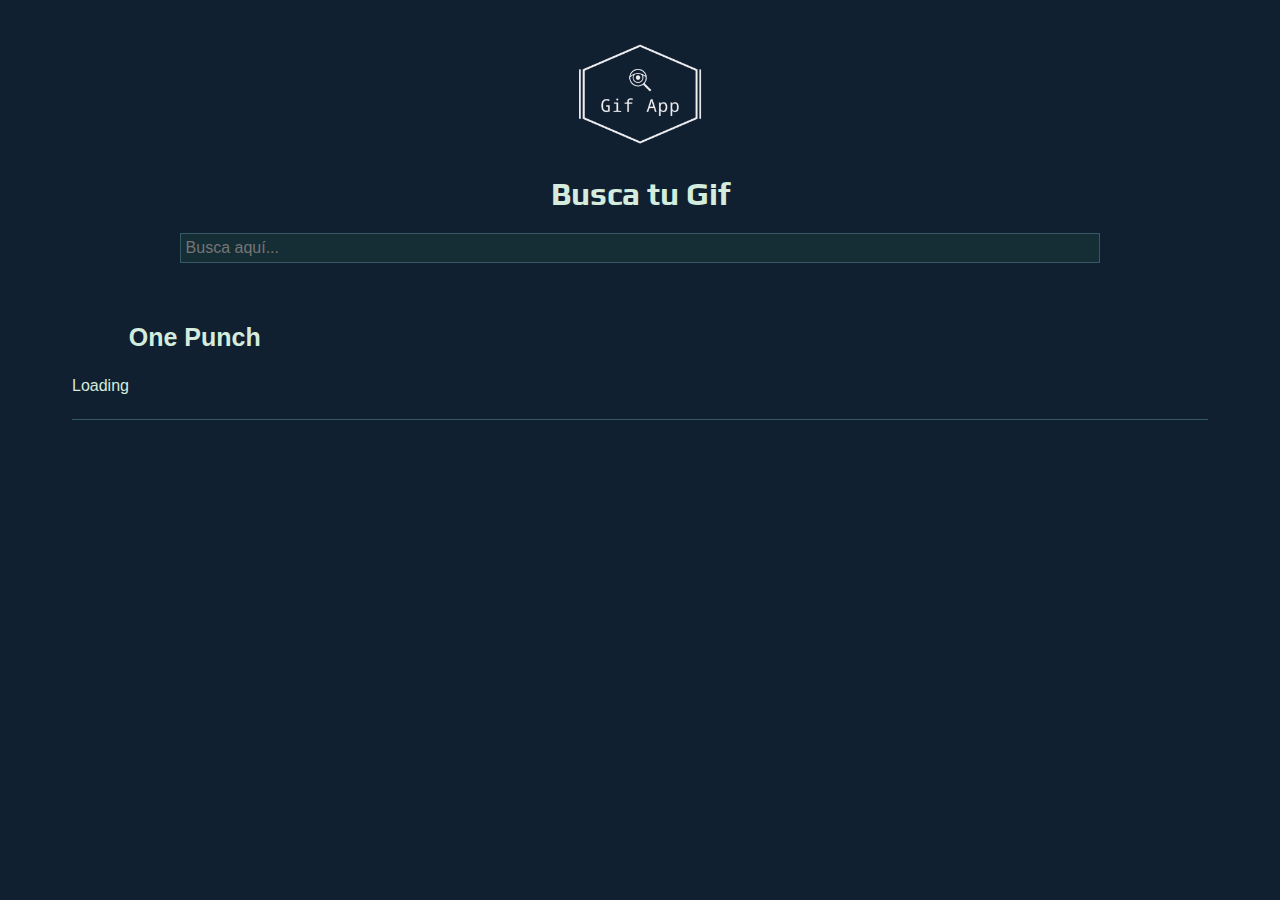
<file: docs/index.html>
<!doctype html>
<html lang="en">

<head>
    <meta charset="utf-8" />
    <link rel="icon" href="./logo.png" />
    <meta name="viewport" content="width=device-width,initial-scale=1" />
    <meta name="theme-color" content="#000000" />
    <meta name="description" content="Web site created using create-react-app" />
    <link rel="apple-touch-icon" href="./logo192.png" />
    <link rel="manifest" href="./manifest.json" />
    <link rel="stylesheet" href="https://cdnjs.cloudflare.com/ajax/libs/animate.css/4.0.0/animate.min.css" />
    <link rel="preconnect" href="https://fonts.googleapis.com">
    <link rel="preconnect" href="https://fonts.gstatic.com" crossorigin>
    <link href="https://fonts.googleapis.com/css2?family=Play&display=swap" rel="stylesheet">
    <title>Gif App</title>
    <link href="./static/css/main.212830db.chunk.css" rel="stylesheet">
</head>

<body><noscript>You need to enable JavaScript to run this app.</noscript>
    <div id="root"></div>
    <script>!function (e) { function r(r) { for (var n, p, f = r[0], i = r[1], l = r[2], c = 0, s = []; c < f.length; c++)p = f[c], Object.prototype.hasOwnProperty.call(o, p) && o[p] && s.push(o[p][0]), o[p] = 0; for (n in i) Object.prototype.hasOwnProperty.call(i, n) && (e[n] = i[n]); for (a && a(r); s.length;)s.shift()(); return u.push.apply(u, l || []), t() } function t() { for (var e, r = 0; r < u.length; r++) { for (var t = u[r], n = !0, f = 1; f < t.length; f++) { var i = t[f]; 0 !== o[i] && (n = !1) } n && (u.splice(r--, 1), e = p(p.s = t[0])) } return e } var n = {}, o = { 1: 0 }, u = []; function p(r) { if (n[r]) return n[r].exports; var t = n[r] = { i: r, l: !1, exports: {} }; return e[r].call(t.exports, t, t.exports, p), t.l = !0, t.exports } p.m = e, p.c = n, p.d = function (e, r, t) { p.o(e, r) || Object.defineProperty(e, r, { enumerable: !0, get: t }) }, p.r = function (e) { "undefined" != typeof Symbol && Symbol.toStringTag && Object.defineProperty(e, Symbol.toStringTag, { value: "Module" }), Object.defineProperty(e, "__esModule", { value: !0 }) }, p.t = function (e, r) { if (1 & r && (e = p(e)), 8 & r) return e; if (4 & r && "object" == typeof e && e && e.__esModule) return e; var t = Object.create(null); if (p.r(t), Object.defineProperty(t, "default", { enumerable: !0, value: e }), 2 & r && "string" != typeof e) for (var n in e) p.d(t, n, function (r) { return e[r] }.bind(null, n)); return t }, p.n = function (e) { var r = e && e.__esModule ? function () { return e.default } : function () { return e }; return p.d(r, "a", r), r }, p.o = function (e, r) { return Object.prototype.hasOwnProperty.call(e, r) }, p.p = "/"; var f = this["webpackJsonpgif-expert-app"] = this["webpackJsonpgif-expert-app"] || [], i = f.push.bind(f); f.push = r, f = f.slice(); for (var l = 0; l < f.length; l++)r(f[l]); var a = i; t() }([])</script>
    <script src="./static/js/2.629c55af.chunk.js"></script>
    <script src="./static/js/main.8cf02673.chunk.js"></script>
</body>

</html>
</file>
<file: docs/static/css/main.212830db.chunk.css>
*{font-family:Helvetica,Arial,sans-serif}body{padding:2% 5%;background-color:#112031;color:#d4ecdd}.cont-img{display:flex;width:100%;justify-content:center;align-items:center}h1{text-align:center;color:#d4ecdd;font-family:"Play",sans-serif}.logo{top:20px;width:150px}h3{font-size:25px;margin-left:5%;margin-top:60px}.container-gif{margin:50px 0}hr{border:none;border-bottom:1px solid #345b63}form{display:flex;align-items:center;justify-content:center}input{color:#d4ecdd;font-size:1rem;background:#152d35;width:80%;padding:5px;border:1px solid #345b63}.card-grid{display:flex;flex-direction:row;flex-wrap:wrap;justify-content:space-around}ol{-webkit-padding-start:0!important;padding-inline-start:0!important}.card{display:flex;align-content:center;flex-direction:column;border:1px solid #345b63;border-radius:6px;background-color:#152d35;margin:10px;justify-content:center;overflow:hidden;width:300px}.card p{padding:5px;text-align:center}.card img{max-height:170px}
/*# sourceMappingURL=main.212830db.chunk.css.map */
</file>
